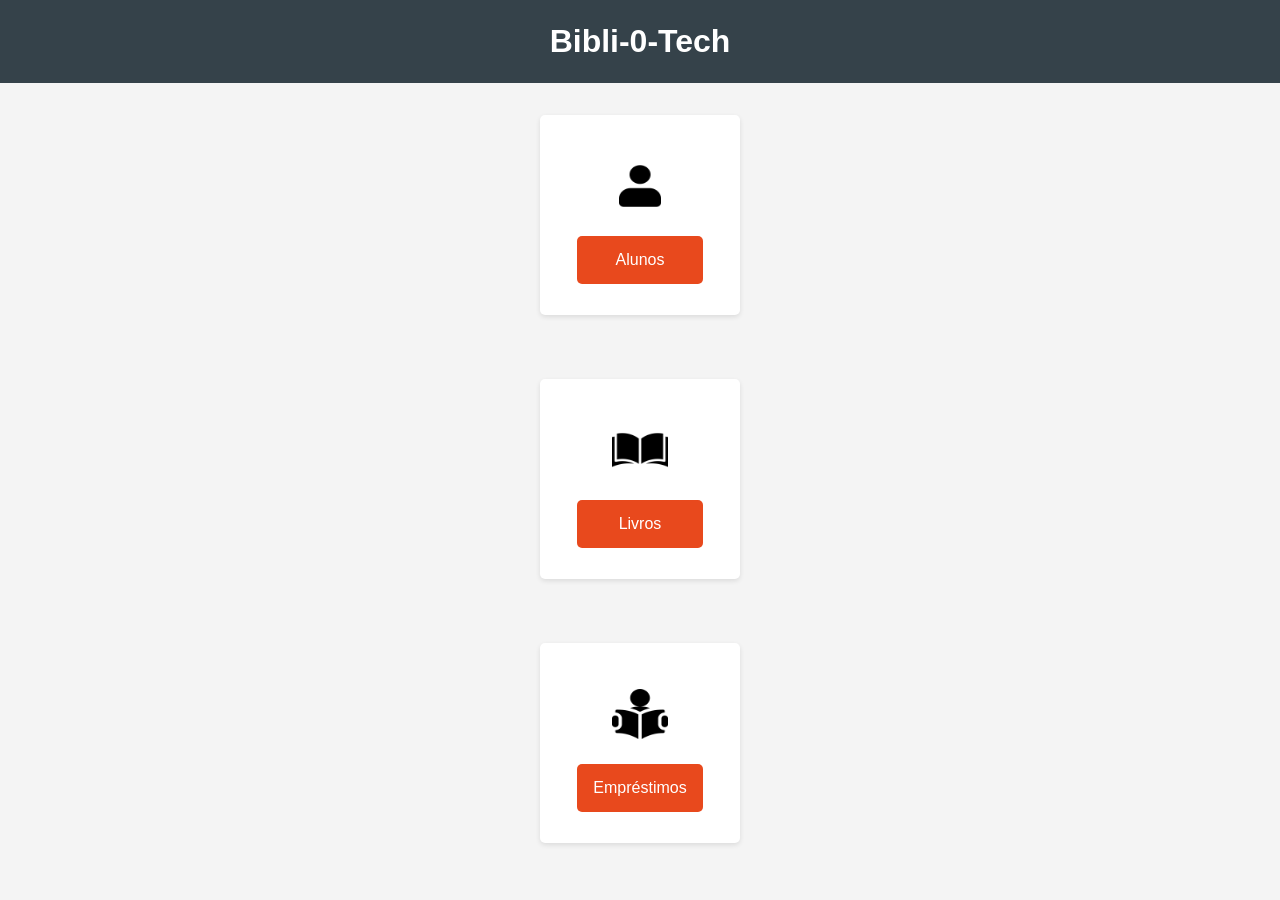
<file: frontend/index.html>
<!DOCTYPE html>
<html lang="pt-br">
<head>
    <meta charset="UTF-8">
    <meta name="viewport" content="width=device-width, initial-scale=1.0">
    <title>Bibli-0-Tech</title>
    <link rel="stylesheet" href="./css/style.css">
</head>
<body>
    
    <header>
        <h1>Bibli-0-Tech</h1>
    </header>

    <main> 
      <section class="card">
        <img src="./img/pessoa.png" alt="pessoa" height="50" class="container">
        <a href="./aluno.html" class="btn">Alunos</a>
      </section>

      <section class="card">
        <img src="./img/livro1.png" alt="livro" height="50" class="container">
        <a href="./livro.html" class="btn">Livros</a>
      </section>

      <section class="card">
        <img src="./img/estude.png" alt="Empréstimos" height="50" class="container">
        <a href="./emprestimo.html" class="btn">Empréstimos</a>
      </section>
    </main>

</body>
</html>
</file>
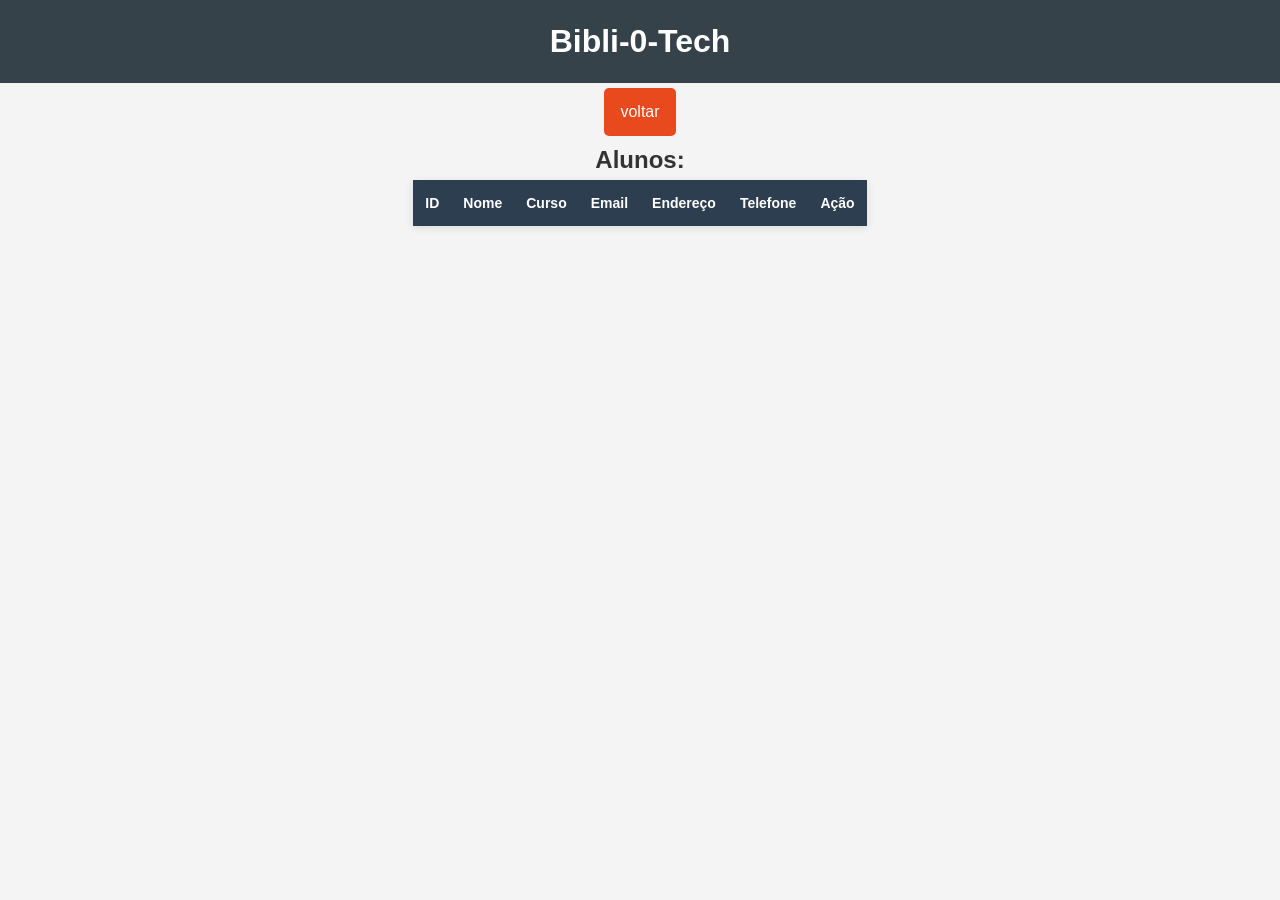
<file: frontend/aluno.html>
<!DOCTYPE html>
<html lang="pt-br">
<head>
    <meta charset="UTF-8">
    <meta name="viewport" content="width=device-width, initial-scale=1.0">
    <title>Bibli-0-Tech: Alunos</title>
    <link rel="stylesheet" href="./css/style.css">
    <link rel="stylesheet" href="./css/table.css">
    <script src="./js/aluno.js" defer></script>
</head>
<body>
    <header>
        <h1>Bibli-0-Tech</h1>
    </header>

    <main>
        <a href="./index.html" class="btn">voltar</a>
        <h2>Alunos:</h2>
        <section>
          <table>
            <thead>
                <tr>
                    <th>ID</th>
                    <th>Nome</th>
                    <th>Curso</th>
                    <th>Email</th>
                    <th>Endereço</th>
                    <th>Telefone</th>
                    <th>Ação</th>
                </tr>
            </thead>
            <tbody id="tabela-alunos"></tbody>
            </table>
        </section>
    </main>

</body>
</html>
</file>
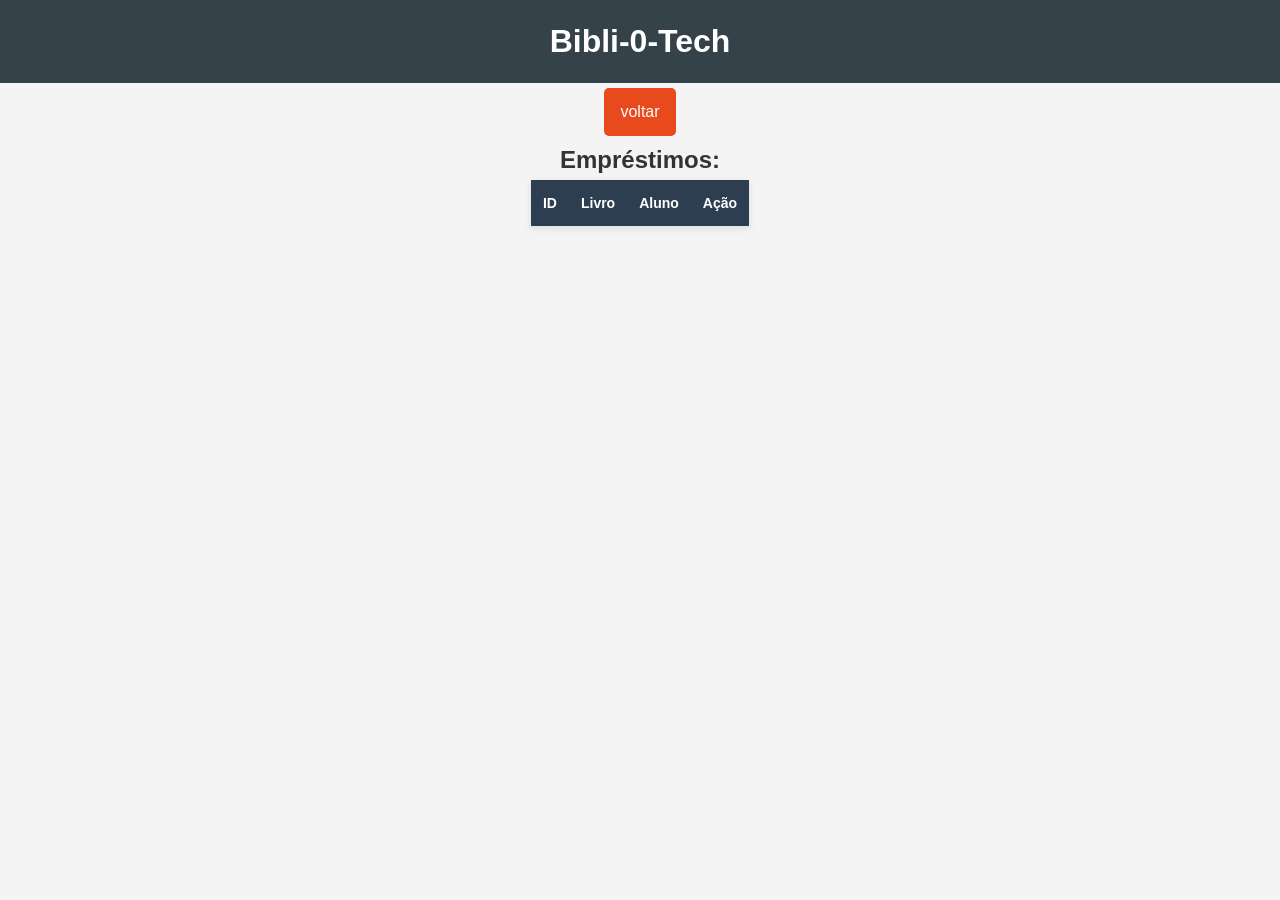
<file: frontend/emprestimo.html>
<!DOCTYPE html>
<html lang="pt-br">
<head>
    <meta charset="UTF-8">
    <meta name="viewport" content="width=device-width, initial-scale=1.0">
    <title>Bibli-0-Tech: Empréstimos</title>
    <link rel="stylesheet" href="./css/style.css">
    <link rel="stylesheet" href="./css/table.css">
    <script src="./js/emprestimo.js" defer></script>
</head>
<body>
    <header>
        <h1>Bibli-0-Tech</h1>
    </header>

    <main>
        <a href="./index.html" class="btn">voltar</a>
        <h2>Empréstimos:</h2>
        <section>
            <table>
                <thead>
                    <th>ID</th>
                    <th>Livro</th>
                    <th>Aluno</th>
                    <th>Ação</th>
                </thead>
                <tbody></tbody>
            </table>
        </section>
    </main>

</body>
</html>
</file>
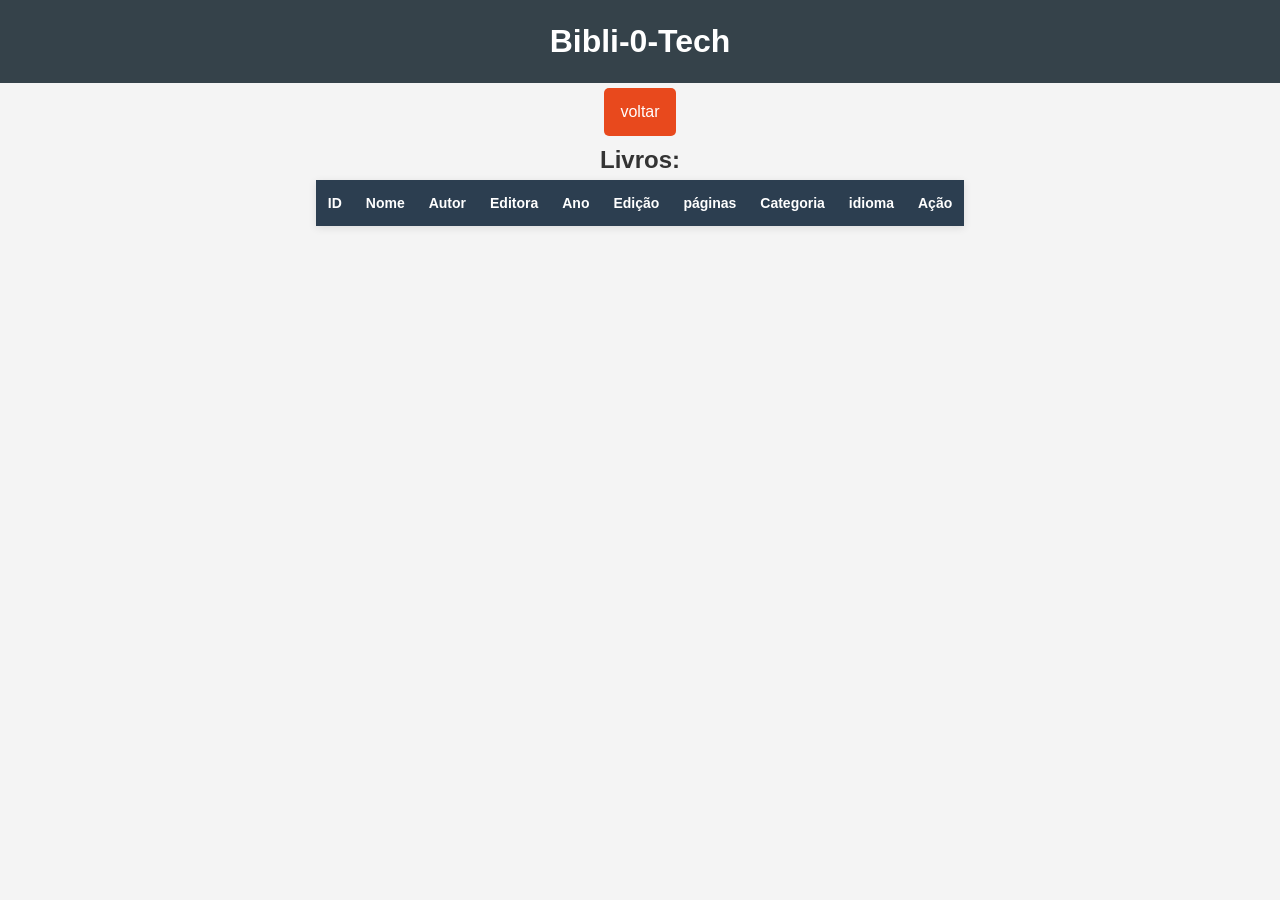
<file: frontend/livro.html>
<!DOCTYPE html>
<html lang="pt-br">
<head>
    <meta charset="UTF-8">
    <meta name="viewport" content="width=device-width, initial-scale=1.0">
    <title>Bibli-0-Tech: Livros</title>
    <link rel="stylesheet" href="./css/style.css">
    <link rel="stylesheet" href="./css/table.css">
    <script src="./js/livro.js"></script>
</head>
<body>
    <header>
        <h1>Bibli-0-Tech</h1>
    </header>

    <main>
        <a href="./index.html" class="btn">voltar</a>
        <h2>Livros:</h2>
        <section>
            <table>
                <thead>
                    <tr>
                        <th>ID</th>
                        <th>Nome</th>
                        <th>Autor</th>
                        <th>Editora</th>
                        <th>Ano</th>
                        <th>Edição</th>
                        <th>páginas</th>
                        <th>Categoria</th>
                        <th>idioma</th>
                        <th>Ação</th>
                    </tr>
                </thead>
                <tbody id="tabela-livros"></tbody>
            </table>
        </section>
    </main>



</body>
</html>
</file>
<file: frontend/css/style.css>
@charset "UTF-8";

*{
    margin: 0;
    padding: 0;
    box-sizing: border-box;
}

/*  */
main{
    display: flex;
    justify-content: center;
    align-items: center;
    flex-direction: column;
    
}

body {
    font-family: 'Arial', sans-serif; 
    line-height: 1.6;  
    color: #333;  
    background-color: #f4f4f4;
}  

a {  
    text-align: center;
    text-decoration: none; 
    color: #333;
}  

  
.container {  
    max-width: 1200px;  
    margin: 20px; 
    padding: 0 20px; 
} 

/*  */

header {  
    text-align: center;
    background: #35424a; 
    color: white;  
    padding: 1rem 0; 
}   

.btn {   
    background: #e8491d;  
    color: white;  
    padding: 0.7rem 1rem;  
    border: none;  
    cursor: pointer;  
    border-radius: 5px; 
    margin: 5px; 
}  

.btn:hover {  
    background: #d44115;  
}  

.btn:active {  
    background: #f1ab96;  
} 

.card {
    display: flex;
    justify-content: center;
    flex-direction: column;
    background: white;
    width: 200px;
    height: 200px;
    margin: 2rem;  
    padding: 2rem;  
    border-radius: 5px;  
    box-shadow: 0 2px 5px rgba(0,0,0,0.1);  
}
</file>
<file: frontend/css/table.css>
table {
  width: 100%;
  border-collapse: collapse;
  font-family: Arial, sans-serif;
  background-color: #ffffff;
  box-shadow: 0 2px 8px rgba(0, 0, 0, 0.1);
}

thead {
  background-color: #2c3e50;
  color: #ffffff;
}

thead th {
  padding: 12px;
  text-align: left;
  font-weight: bold;
  font-size: 14px;
}

tbody td {
  padding: 10px;
  border-bottom: 1px solid #ddd;
  font-size: 14px;
}

tbody tr:nth-child(even) {
  background-color: #f9f9f9;
}

tbody tr:hover {
  background-color: #f1f1f1;
  transition: 0.2s;
}
</file>
